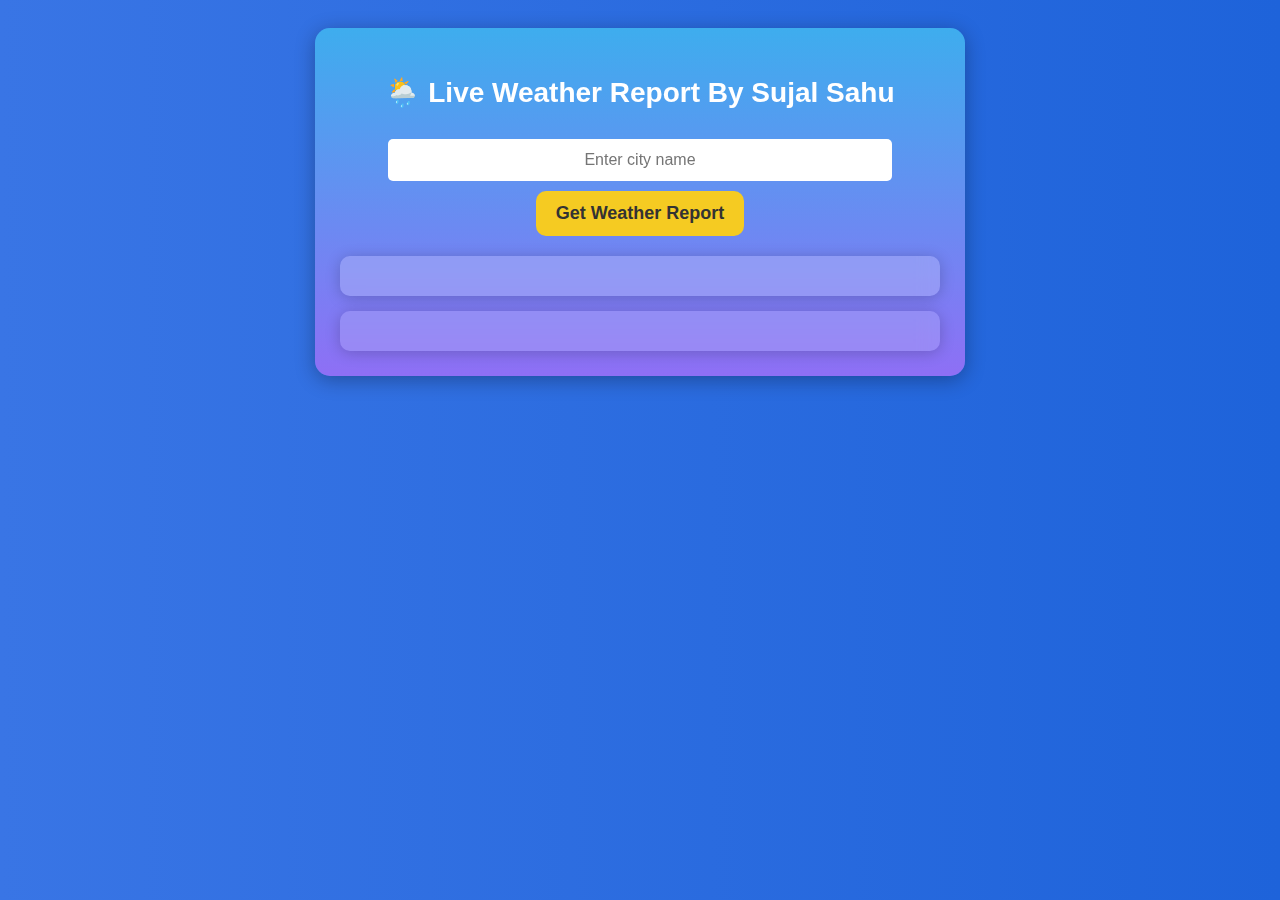
<file: index.html>
<!DOCTYPE html>
<html lang="en">
<head>
    <meta charset="UTF-8">
    <meta name="viewport" content="width=device-width, initial-scale=1.0">
    <title>Weather App</title>
    <link rel="stylesheet" href="style.css">
</head>
<body>
    <div class="container">
        <h2>🌦️ Live Weather Report By Sujal Sahu</h2>
        <input type="text" id="location" placeholder="Enter city name">
        <button onclick="getWeather()"><strong>Get Weather Report</strong></button>
        <div class="weather-info" id="weather"></div>
        <div class="weather-info" id="more-details"></div>
    </div>

    <script src="script.js"></script>
    
</body>
</html>
</file>
<file: style.css>
body {
            font-family: 'Poppins', sans-serif;
            background: linear-gradient(to right, #3975e5, #1e63da);
            color: #fff;
            text-align: center;
            padding: 20px;
        }
        .container {
            max-width: 600px;
            margin: auto;
            background: linear-gradient(rgb(62, 173, 238), rgb(142, 111, 245));
            padding: 25px;
            border-radius: 15px;
            box-shadow: 0 4px 20px rgba(0, 0, 0, 0.3);
            backdrop-filter: blur(15px);
        }
        input {
            width: 80%;
            padding: 12px;
            margin: 10px 0;
            border: none;
            border-radius: 5px;
            font-size: 16px;
            text-align: center;
        }
        button {
            padding: 12px 20px;
            border: none;
            background: #f5cb22;
            color: #333;
            font-size: 18px;
            cursor: pointer;
            border-radius: 10px;
            transition: background 0.1s;
        }
        button:hover {
            background: #f1d565;
        }
        .weather-info {
            margin-top: 20px;
            font-size: 18px;
            background: rgba(255, 255, 255, 0.2);
            padding: 20px;
            border-radius: 10px;
            box-shadow: 0 2px 15px rgba(0, 0, 0, 0.2);
            backdrop-filter: blur(10px);
        }
        .weather-info img {
            width: 80px;
            height: 80px;
        }
        h2 {
            font-size: 28px;
            margin-bottom: 20px;
        }
        #more-details {
            margin-top: 15px;
            background: rgba(255, 255, 255, 0.15);
        }
</file>
